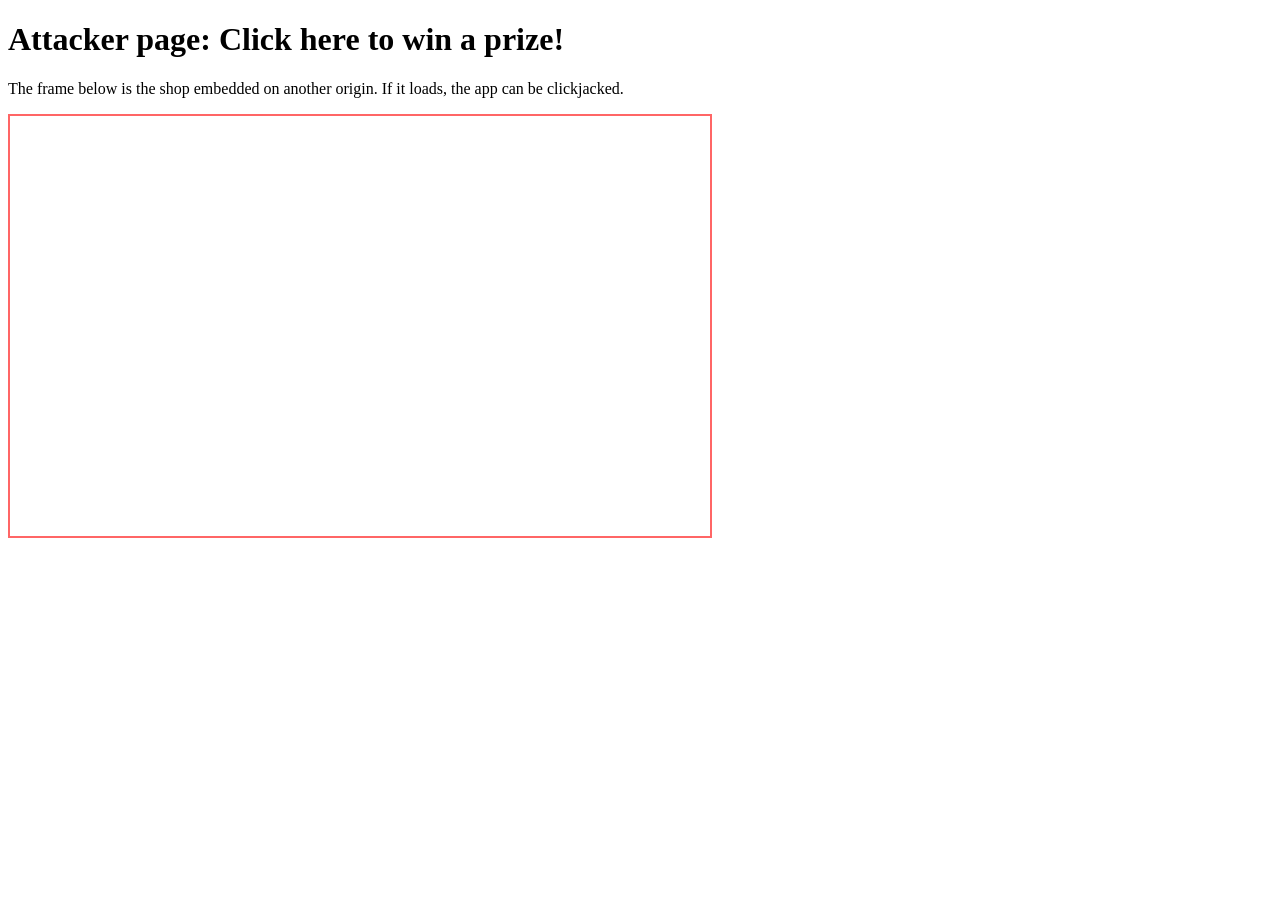
<file: demo/clickjack.html>
<!doctype html>
<html>
<head>
  <meta charset="utf-8">
  <title>Clickjacking demo (attacker page)</title>
  <style>
    iframe { width: 700px; height: 420px; border: 2px solid red; opacity: 0.6; }
  </style>
</head>
<body>
  <h1>Attacker page: Click here to win a prize!</h1>
  <p>The frame below is the shop embedded on another origin. If it loads, the app can be clickjacked.</p>
  <iframe src="http://localhost:8000/"></iframe>
</body>
</html>
</file>
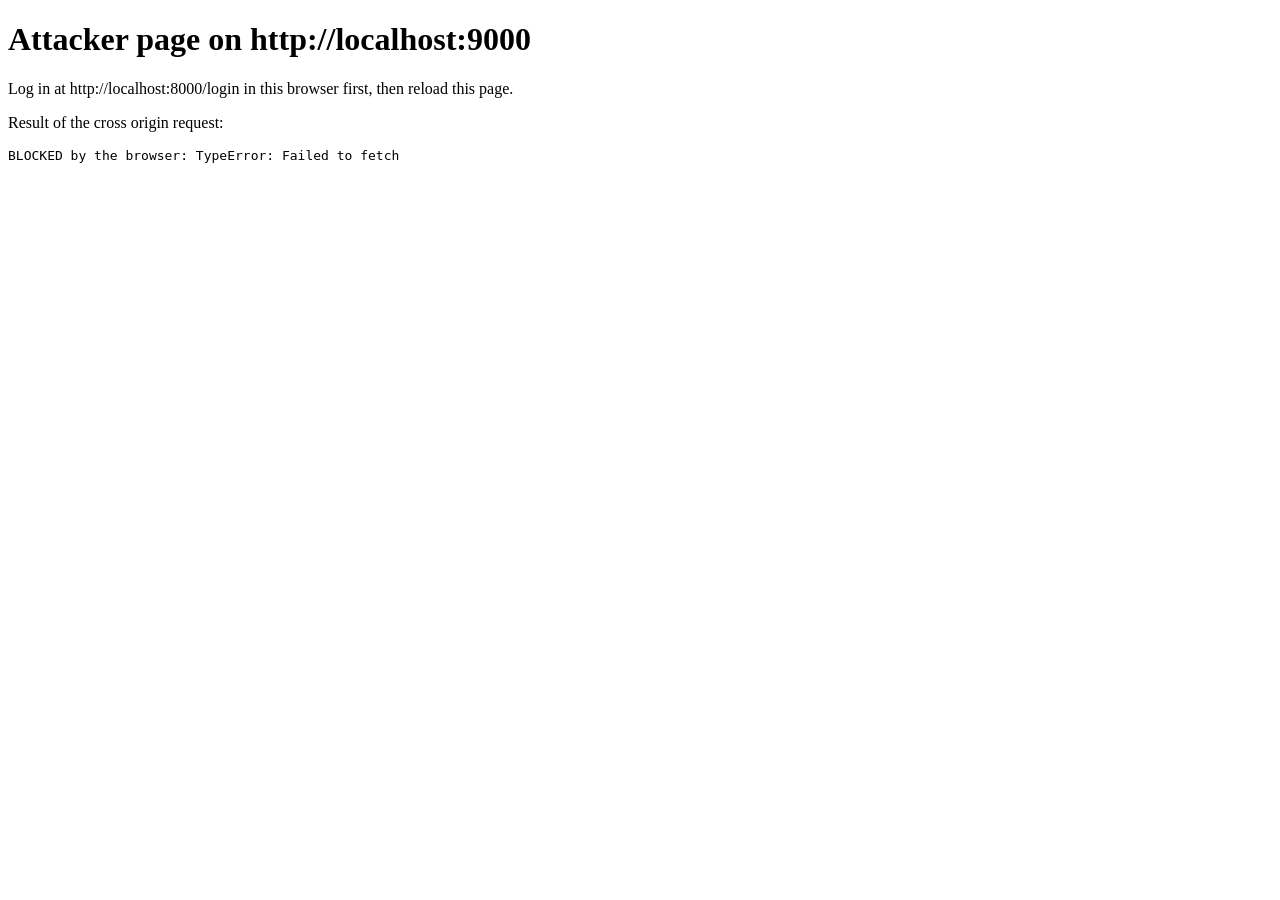
<file: demo/cors_attack.html>
<!doctype html>
<html>
<head>
  <meta charset="utf-8">
  <title>CORS demo (attacker page)</title>
</head>
<body>
  <h1>Attacker page on http://localhost:9000</h1>
  <p>Log in at http://localhost:8000/login in this browser first, then reload this page.</p>
  <p>Result of the cross origin request:</p>
  <pre id="out">waiting...</pre>
  <script>
    fetch("http://localhost:8000/api/profile", { credentials: "include" })
      .then(function (r) { return r.json(); })
      .then(function (data) {
        document.getElementById("out").textContent =
          "READ SUCCEEDED, attacker can see:\n" + JSON.stringify(data, null, 2);
      })
      .catch(function (err) {
        document.getElementById("out").textContent =
          "BLOCKED by the browser: " + err;
      });
  </script>
</body>
</html>
</file>
